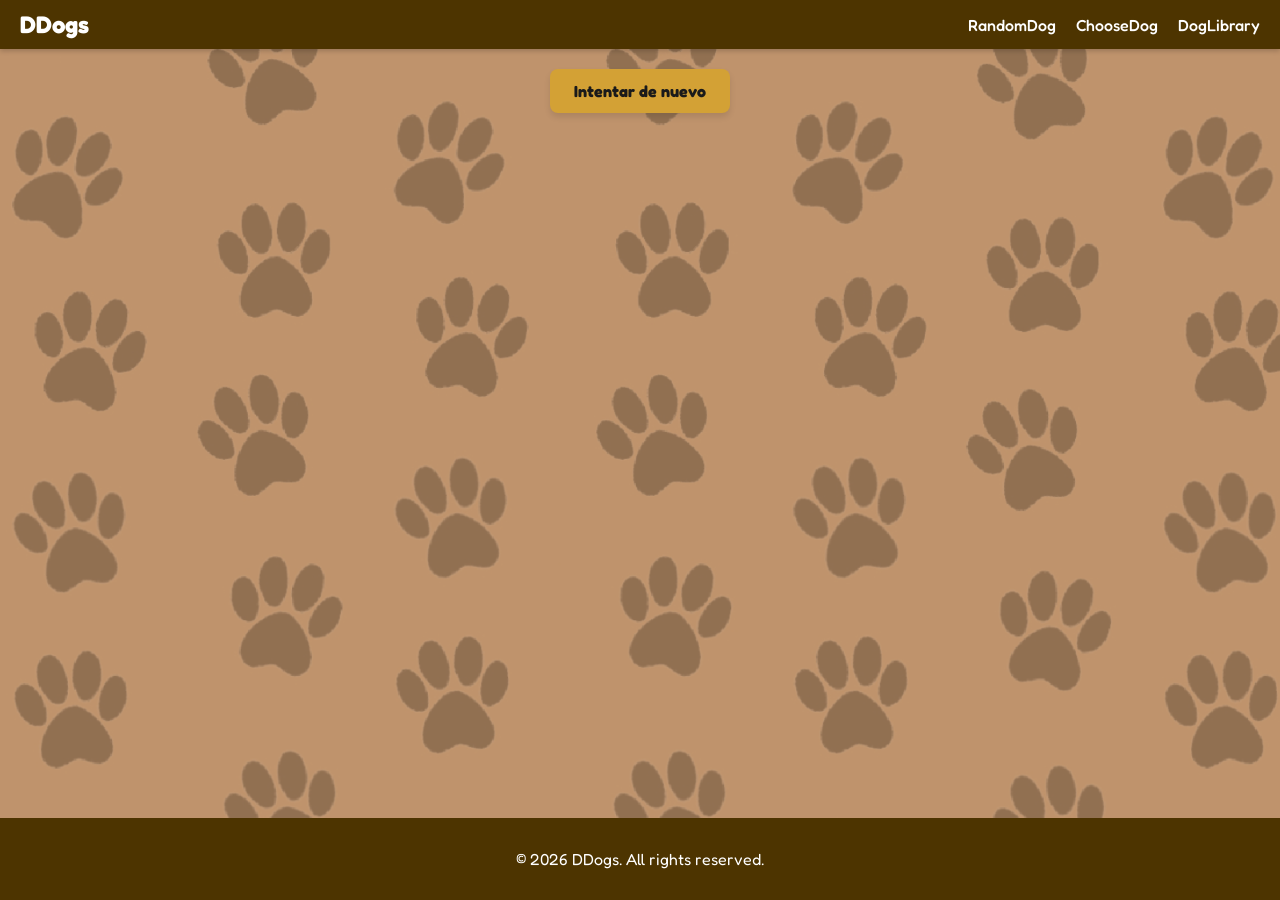
<file: index.html>
<!DOCTYPE html>
<html lang="es">
<head>
    <meta charset="UTF-8">
    <meta name="viewport" content="width=device-width, initial-scale=1.0">
    <title>DDogs</title>
    <link rel="shortcut icon" href="emojione--dog-face.svg" type="image/x-icon">
    <link rel="stylesheet" href="style.css">
</head>
<body>
    <header class="banner-superior">
        <h1>DDogs</h1>
        <nav>
            <ul>
                <li><a href="index.html">RandomDog</a></li>
                <li><a href="choosedog.html">ChooseDog</a></li>
                <li><a href="doglibrary.html">DogLibrary</a></li>
            </ul>
        </nav>
    </header>

    <main class="contenido">
        <div id="resultado"></div>
        <button class="btn-random" onclick="fhttpRequest()">RandomDog</button>
    </main>

    <footer class="pie-pagina">
        <p>&copy; 2026 DDogs. All rights reserved.</p>
    </footer>
    <script src="main.js"></script>

</body>
</html>
</file>
<file: style.css>
/* --- ESTILOS GENERALES --- */
@import url('https://fonts.googleapis.com/css2?family=Fredoka:wght@300..700&display=swap');
html, body {
    min-height: 100%;
    margin: 0;
}
body {
    background-image: url('maurosigma.png');
    background-repeat: repeat; /* Repite la imagen para cubrir toda la pantalla */
    background-color: #c4956a; /* Un gris muy claro y moderno que resalta el banner */
    margin: 0; /* Quita los márgenes blancos por defecto del navegador */
    display: flex;
    flex-direction: column;
    min-height: 100vh;
    font-family: 'Fredoka', 'Lucida Sans', 'Lucida Sans Regular', 'Lucida Grande', 'Lucida Sans Unicode', Geneva, Verdana, sans-serif
}
main {
    flex: 1;
}

/* --- ESTILOS DEL BANNER DE NAVEGACIÓN --- */
.banner-superior {
    background-color: #4d3400; /* Color de fondo oscuro para el banner */
    padding: 10px 20px;
    display: flex;
    justify-content: space-between; /* Separa el título de los enlaces */
    align-items: center;
    box-shadow: 0 2px 5px rgba(0,0,0,0.2);
    top: 0;
}

.banner-superior h1 {
    color: #ffffff;
    margin: 0;
    font-size: 24px;
}

.banner-superior ul {
    list-style: none; /* Quita los puntitos de la lista */
    margin: 0;
    padding: 0;
    display: flex; /* Hace que los elementos se pongan uno al lado del otro */
    gap: 20px; /* Separación entre cada opción */
}

.banner-superior a {
    color: #ffffff;
    text-decoration: none; /* Quita el subrayado de los enlaces */
    font-size: 16px;
    font-weight: 500;
    transition: color 0.3s;
    border-bottom-width: 10px;
    border-bottom-color: #1b1300;
}

/* Efecto al pasar el mouse por encima de las opciones */
.banner-superior a:hover {
    color: #ffc107; /* Color amarillo/dorado al hacer hover */
}

/* --- ESTILOS DEL PIE DE PÁGINA (Opcional, para que combine con tu paleta) --- */
.pie-pagina {
    background-color: #4d3400; /* El mismo marrón de tu banner y botón */
    color: white;
    text-align: center;
    padding: 15px 0;
    margin-top: auto; /* Refuerzo para asegurar su posición abajo */
}


/* --------------------------------------------- ESTILOS DEL INDEX ---------------------------------------------------------- */
        .contenido {
            padding: 20px;
            text-align: center; /* Centra el botón y la imagen */
            flex: 1;
        }

        #resultado img {
            height: 400px; /* 1. Fuerza a todas las imágenes a medir exactamente esto de alto */
            width: 100%;   /* O puedes usar un ancho fijo también, por ejemplo: width: 500px; */
            max-width: 500px; /* Evita que se estire demasiado a lo ancho en pantallas grandes */
    
            object-fit: cover; /* 2. Evita que la imagen se deforme (aplique 'recorte' inteligente) */
            object-position: center; /* Centra el recorte para que no se corte la cara del perrito */

            /* Tus estilos anteriores */
            border-radius: 12px;
            border: 1px solid rgba(0, 0, 0, 0.15);
            box-shadow: 0 4px 6px rgba(0, 0, 0, 0.05);
            margin-bottom: 15px;
        }

        .btn-random {
            background-color: #d3a135; /* Color de fondo (amarillo llamativo) */
            color: #1a1a1a;            /* Color del texto (oscuro para que contraste) */
            font-size: 16px;           /* Tamaño de la letra */
            font-weight: bold;         /* Letra en negrita */
            font-family: 'Fredoka', 'Lucida Sans', 'Lucida Sans Regular', 'Lucida Grande', 'Lucida Sans Unicode', Geneva, Verdana, sans-serif;
            padding: 12px 24px;        /* Espacio interno (alto y ancho) para darle volumen */
            border: none;              /* Quita el borde gris feo por defecto */
            border-radius: 8px;        /* Bordes redondeados */
            cursor: pointer;           /* Cambia el cursor a una manito al pasar por encima */
            box-shadow: 0 4px 6px rgba(0, 0, 0, 0.1); /* Sombra sutil para darle profundidad */
            transition: all 0.3s ease; /* Hace que las animaciones al pasar el mouse sean suaves */
            
        }

        /* EFECTO HOVER: Lo que pasa cuando pones el mouse encima del botón */
        .btn-random:hover {
            background-color: #e0a800; /* Se oscurece un poco el fondo */
            transform: translateY(-2px); /* El botón "sube" 2 píxeles sutilmente */
            box-shadow: 0 6px 12px rgba(0, 0, 0, 0.15); /* La sombra aumenta para dar efecto de flotado */
        }

        /* EFECTO ACTIVE: Lo que pasa justo en el milisegundo que haces clic */
        .btn-random:active {
            transform: translateY(0); /* Vuelve a su posición original */
            box-shadow: 0 3px 6px rgba(0, 0, 0, 0.1); /* Disminuye la sombra */
        }
        .pie-pagina{
        background-color: #4d3400; /* Color de fondo oscuro para el pie de página */
        color: #ffffff;
        text-align: center;
        }

/* ----------------------------------- ESTILOS DE DOGLIBRARY ------------------------ */
        .titulo-seccion {
            text-align: center;
            margin-top: 30px;
            color: #ffffff;
            margin-bottom: 10px;
        }

        /* --- ESTILOS DEL BUSCADOR --- */
        .contenedor-buscador {
            text-align: center;
            margin-bottom: 20px;
        }

        .input-buscador {
            width: 80%;
            max-width: 400px;
            padding: 12px 20px;
            font-size: 16px;
            border: 2px solid #4d3400;
            border-radius: 25px;
            outline: none;
            box-shadow: 0 4px 6px rgba(0,0,0,0.1);
            transition: border-color 0.3s;
        }

        .input-buscador:focus {
            border-color: #ffc107; /* Cambia a amarillo cuando haces clic para escribir */
        }

        /* --- GRID Y TARJETAS (Arregla el estiramiento vertical) --- */
        .biblioteca-grid {
            display: grid;
            grid-template-columns: repeat(auto-fill, minmax(220px, 1fr));
            gap: 20px;
            padding: 30px;
            align-items: start; /* Evita que las tarjetas se estiren hacia abajo */
            flex: 1;           /* Empuja el footer al fondo si hay pocas tarjetas */
        }

        .tarjeta-perro {
            background-color: white;
            border-radius: 12px;
            overflow: hidden;
            box-shadow: 0 4px 8px rgba(0,0,0,0.05);
            border: 1px solid rgba(0, 0, 0, 0.1);
            text-align: center;
            transition: transform 0.2s;
            cursor: pointer;
            height: fit-content; /* 👈 Hacemos que la tarjeta solo mida lo que mide su contenido */
        }

        .tarjeta-perro:hover {
            transform: translateY(-5px);
        }

        .tarjeta-perro img {
            width: 100%;
            height: 200px;
            object-fit: cover;
            object-position: center;
            background-color: #eee;
        }

        .tarjeta-perro p {
            margin: 0;
            padding: 15px 10px; /* Altura y Anchura */
            font-weight: bold;
            color: #333;
            text-transform: capitalize;
            font-size: 16px;
        }

        /* --- ESTILOS DEL MODAL --- */
        .modal-overlay {
            display: none;
            position: fixed;
            top: 0;
            left: 0;
            width: 100%;
            height: 100%;
            background-color: rgba(0, 0, 0, 0.7);
            z-index: 1000;
            justify-content: center;
            align-items: center;
        }

        .modal-contenido {
            background-color: white;
            width: 90%;
            max-width: 650px;
            border-radius: 20px;
            padding: 30px;
            position: relative;
            box-shadow: 0 10px 25px rgba(0,0,0,0.3);
            animation: aparecer 0.3s ease;
        }

        @keyframes aparecer {
            from { transform: translateY(-30px); opacity: 0; }
            to { transform: translateY(0); opacity: 1; }
        }

        .modal-cerrar {
            position: absolute;
            top: 15px;
            right: 20px;
            font-size: 32px;
            font-weight: bold;
            color: #666;
            cursor: pointer;
            transition: color 0.2s;
        }
        
        .modal-cerrar:hover {
            color: #000;
        }

        .modal-cuerpo {
            display: flex;
            gap: 25px;
            align-items: center;
            flex-wrap: wrap;
        }

        .modal-cuerpo img {
            width: 280px;
            height: 280px;
            object-fit: cover;
            border-radius: 14px;
            border: 1px solid rgba(0,0,0,0.1);
        }

        .modal-info {
            flex: 1;
            min-width: 240px;
            text-align: left;
        }

        .modal-info h2 {
            margin-top: 0;
            text-transform: capitalize;
            color: #4d3400;
            font-size: 26px;
            border-bottom: 2px solid #ffc107;
            padding-bottom: 5px;
        }

        .modal-info p {
            color: #444;
            line-height: 1.5;
            margin: 10px 0;
            font-size: 15px;
        }
        /* --- ESTILOS DEL BOTÓN IR ARRIBA --- */
        .btn-subir {
            display: none; /* Oculto por defecto en la parte superior */
            position: fixed;
            bottom: 20px;
            right: 20px;
            z-index: 99; /* Por encima de las tarjetas, pero debajo del modal */
            background-color: #4d3400; /* A juego con tu banner */
            color: white;
            border: none;
            outline: none;
            width: 50px;
            height: 50px;
            border-radius: 50%; /* Lo hace un círculo perfecto */
            cursor: pointer;
            box-shadow: 0 4px 10px rgba(0, 0, 0, 0.3);
            font-size: 24px;
            font-weight: bold;
            transition: background-color 0.3s, transform 0.2s;
            align-items: center;
            justify-content: center;
        }

        .btn-subir:hover {
            background-color: #ffc107; /* Cambia a amarillo al pasar el mouse */
            color: #4d3400;
            transform: scale(1.1); /* Se agranda un poquito */
        }
        /* Contenedor de la imagen y las flechas */
        .contenedor-foto-tarjeta {
            position: relative;
            width: 100%;
            height: 200px;
        }

        /* Estilo general para las flechas izquierda y derecha */
        .flecha-carrusel {
            position: absolute;
            top: 50%;
            transform: translateY(-50%);
            background-color: rgba(77, 52, 0, 0.7); /* El color marrón de tu banner con transparencia */
            color: white;
            border: none;
            outline: none;
            width: 32px;
            height: 32px;
            border-radius: 50%;
            font-size: 16px;
            font-weight: bold;
            cursor: pointer;
            display: flex;
            align-items: center;
            justify-content: center;
            transition: background-color 0.2s, transform 0.1s;
            z-index: 10; /* Asegura que queden encima de la foto */
            opacity: 0;  /* Ocultas por defecto */
        }

        /* Muestra las flechas solo cuando pasas el mouse por encima de la tarjeta */
        .tarjeta-perro:hover .flecha-carrusel {
            opacity: 1;
        }

        .flecha-carrusel:hover {
            background-color: #ffc107; /* Color amarillo al pasar el mouse */
            color: #4d3400;
            transform: translateY(-50%) scale(1.1);
        }

        .flecha-izq {
            left: 8px;
        }

        .flecha-der {
            right: 8px;
        }        


/* --------------------------------------------- ESTILOS DEL CHOOSEDOG -------------------------- */
        .contenido-juego {
            text-align: center;
            padding: 20px;
        }

        /* Contenedor que pone las dos opciones una al lado de la otra */
        .juego-contenedor {
            display: flex;
            justify-content: center;
            gap: 40px;
            margin-top: 30px;
            flex-wrap: wrap; /* Para que en celulares se ponga uno abajo del otro */
        }

        /* Cada tarjeta de perro */
        .opcion-perro {
            position: relative;
            cursor: pointer;
            transition: transform 0.2s, box-shadow 0.2s;
            background: #d3a135;
            padding: 10px;
            border-radius: 16px;
            box-shadow: 0 4px 10px rgba(0,0,0,0.08);
            overflow: hidden;
        }

        /* Efecto al pasar el mouse sobre el perro que quieres elegir */
        .opcion-perro:hover {
            transform: scale(1.03); /* Se agranda un poquito */
            box-shadow: 0 8px 20px rgba(0,0,0,0.15);
        }

        .overlay {
            position: absolute;
            inset: 0;
            display: flex;
            align-items: center;
            justify-content: center;
            opacity: 0;
            pointer-events: none;
        }

        .overlay.select {
            background: rgba(0, 128, 0, 0.45);
            z-index: 2; /* Asegura que el overlay de selección esté por encima*/
        }

        .overlay.reject {
            background: rgba(255, 0, 0, 0.45);
            z-index: 2; /* Asegura que el overlay de rechazo esté por encima*/
        }

        .overlay.show {
            opacity: 1;
            animation: overlay-fade-out 1.5s ease forwards;
        }

        .overlay {
            color: #ffffff;
            font-size: 5rem;
            font-weight: 700;
            text-shadow: 0 0 14px rgba(0, 0, 0, 0.35);
        }

        @keyframes overlay-fade-out {
            from { opacity: 1; }
            to { opacity: 0; }
        }

        /* Aplicamos las reglas para las imágenes */
        .opcion-perro img {
            width: 300px;
            height: 400px;
            object-fit: cover;
            object-position: center;
            border-radius: 12px;
            border: 1px solid rgba(0, 0, 0, 0.1);
            display: block; /* Quita espacios rebeldes abajo de la imagen */
        }

        /* Estilo para cuando una imagen está cargando */
        .cargando {
            opacity: 0.5;
            pointer-events: none; /* Evita que hagan click mientras carga */
        }

        .breed-name {
            position: absolute;
            bottom: 10px;
            left: 10px;
            right: 10px;
            background: #ffffff;
            color: #000000;
            padding: 8px 12px;
            border-radius: 8px;
            font-weight: 700;
            font-size: 14px;
            text-align: center;
            z-index: 1;
        }
</file>
